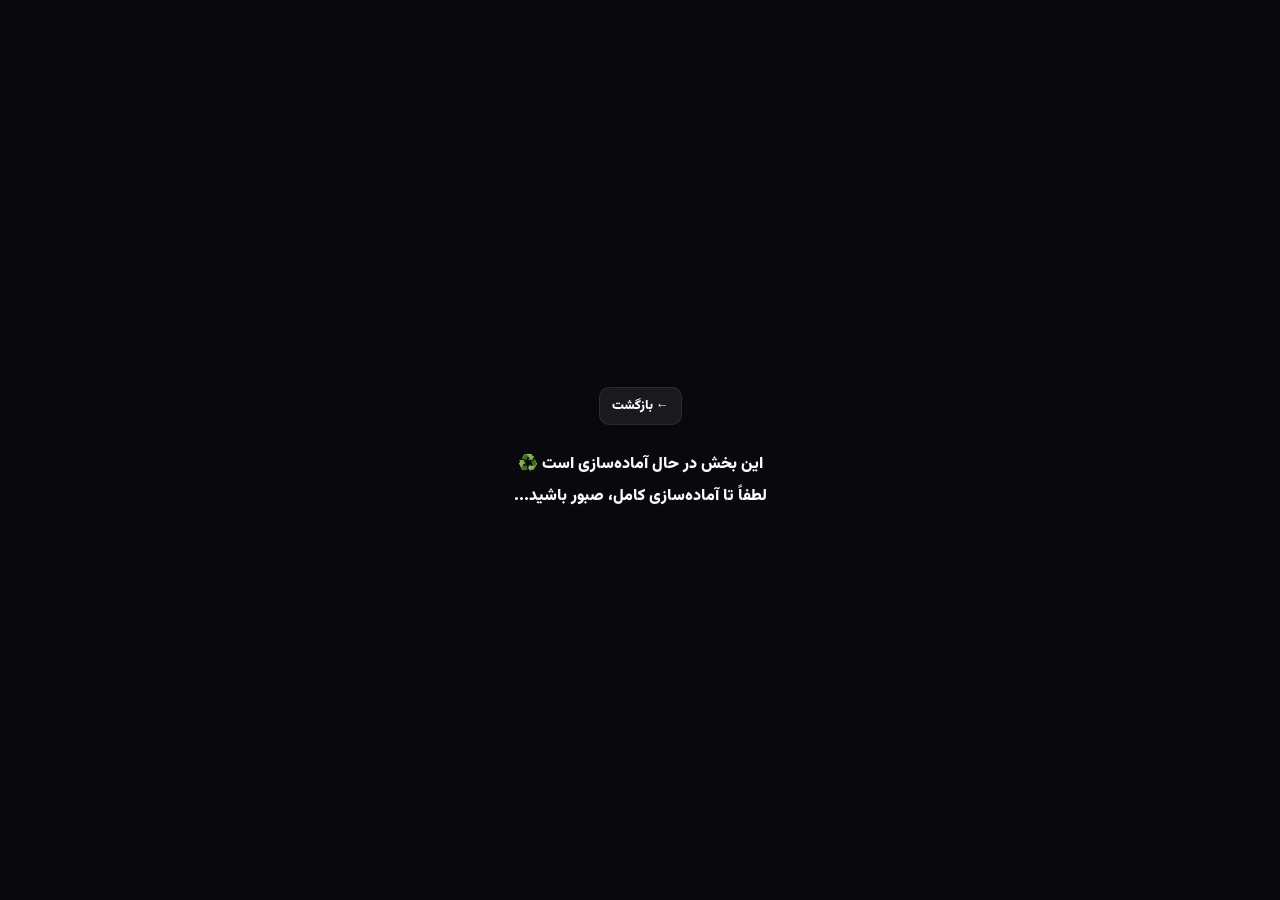
<file: massages beta.html>
<!DOCTYPE html>
<html lang="fa" dir="rtl">
<head>
    <meta charset="UTF-8">
    <meta name="viewport" content="width=device-width, initial-scale=1.0">
    <title>پیام‌رسان | قاب‌های ماندگار</title>

    <style>
        @font-face {
            font-family: "VazirmatnBlack";
            src: url("fonts/Vazirmatn-Black.woff2") format("woff2");
            font-weight: 900;
            font-style: normal;
            font-display: swap;
        }

        * {
            box-sizing: border-box;
        }

        body {
            min-height: 100vh;
            margin: 0;
            padding: 24px 16px;
            background: #09090d;
            color: #fff;
            font-family: "VazirmatnBlack", sans-serif;
            display: flex;
            flex-direction: column;
            align-items: center;
            justify-content: center;
            gap: 24px;
            text-align: center;
        }

        .back-button {
            display: inline-flex;
            align-items: center;
            justify-content: center;
            padding: 8px 12px;
            border-radius: 10px;
            background: rgba(255, 255, 255, 0.07);
            border: 1px solid rgba(255, 255, 255, 0.08);
            color: #fff;
            text-decoration: none;
            font-size: 13px;
            transition: background 0.2s;
        }

        .back-button:hover {
            background: rgba(168, 85, 247, 0.2);
        }

        .message {
            margin: 0;
            line-height: 2;
        }
    </style>
</head>
<body>

    <a href="index.html" class="back-button">← بازگشت</a>

    <p class="message">
        این بخش در حال آماده‌سازی است ♻️
        <br>
        لطفاً تا آماده‌سازی کامل، صبور باشید...
    </p>

</body>
</html>
</file>
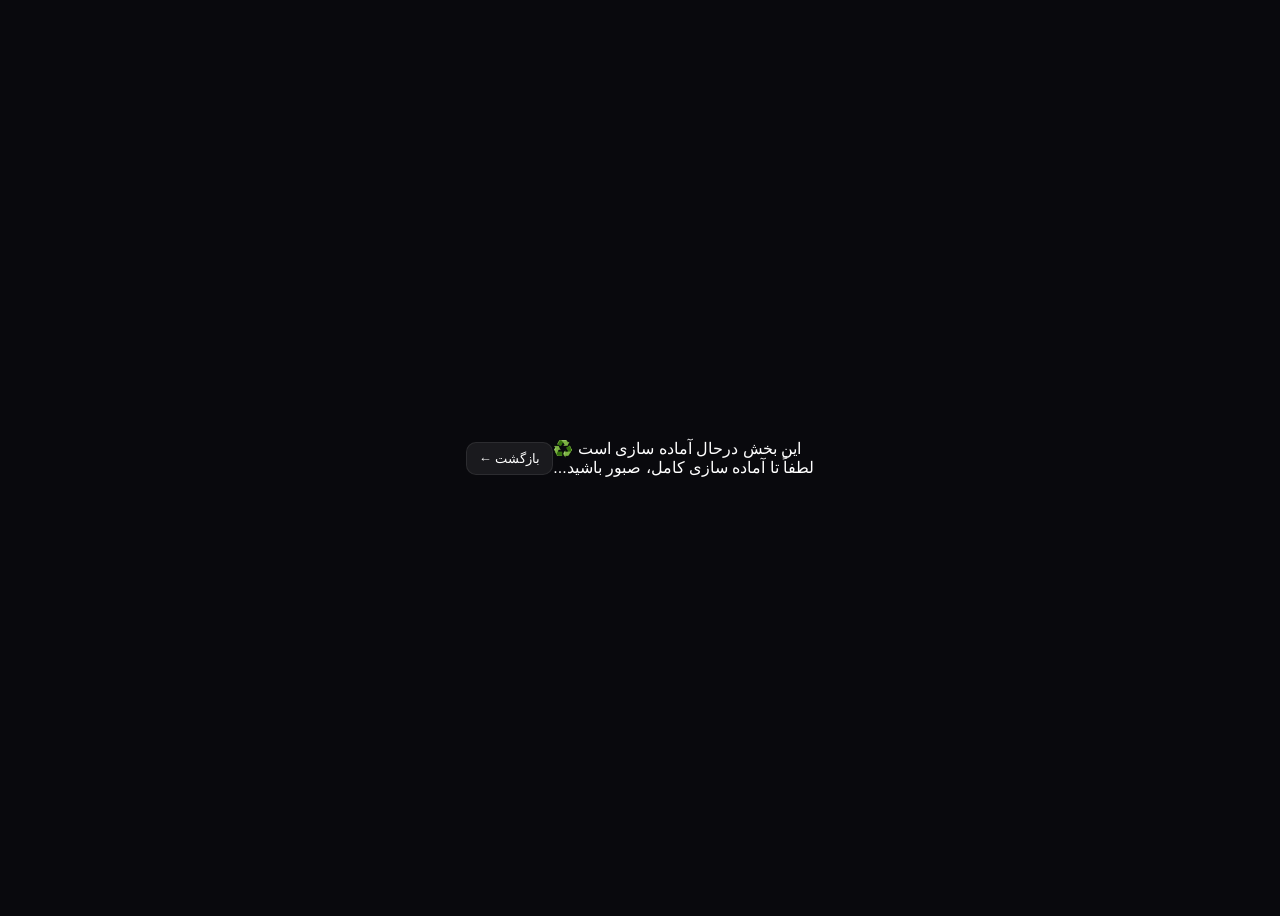
<file: massages-test.html>
<!DOCTYPE html>
<html lang="fa" dir="ltr">
<meta charset="UTF-8">
    <meta name="viewport" content="width=device-width, initial-scale=1.0">

    <title>پیام‌رسان | قاب‌های ماندگار</title>
    
</head> 
<body>
    
    <style> 
    
    @font-face {
    font-family: "VazirmatnBlack";
    src: url("fonts/Vazirmatn-Black.woff2") format("woff2");
    font-weight: 900;
    font-style: normal;
    font-display: swap;
}

body {
    min-height: 100vh;
    background: #09090d;
    color: #fff;
    font-family: sans-serif;
    display: flex;
    justify-content: center;
    align-items: center;
}

.back-button {
    display: flex;
    align-items: center; 
    justify-content: center;

    padding: 8px 12px;
    border-radius: 10px;

    background: rgba(255, 255, 255, 0.07);
    color: #fff;

    text-decoration: none;
    font-size: 13px;

    border: 1px solid rgba(255, 255, 255, 0.08);

    transition: 0.2s;
}

.back-button:hover {
    background: rgba(168, 85, 247, 0.2);
}  

    </style> 
    
    <br>
    
    <a href="index.html" class="back-button">
        ← بازگشت
    </a>
    
    <br> 
    <br>
    
    
    <p>
        ♻️ این بخش درحال آماده سازی است
        <br> 
        ...لطفاً تا آماده سازی کامل، صبور باشید
        <br> 
    </p>
    
    <br>
    
    
    
    
</body>
</html>
</file>
